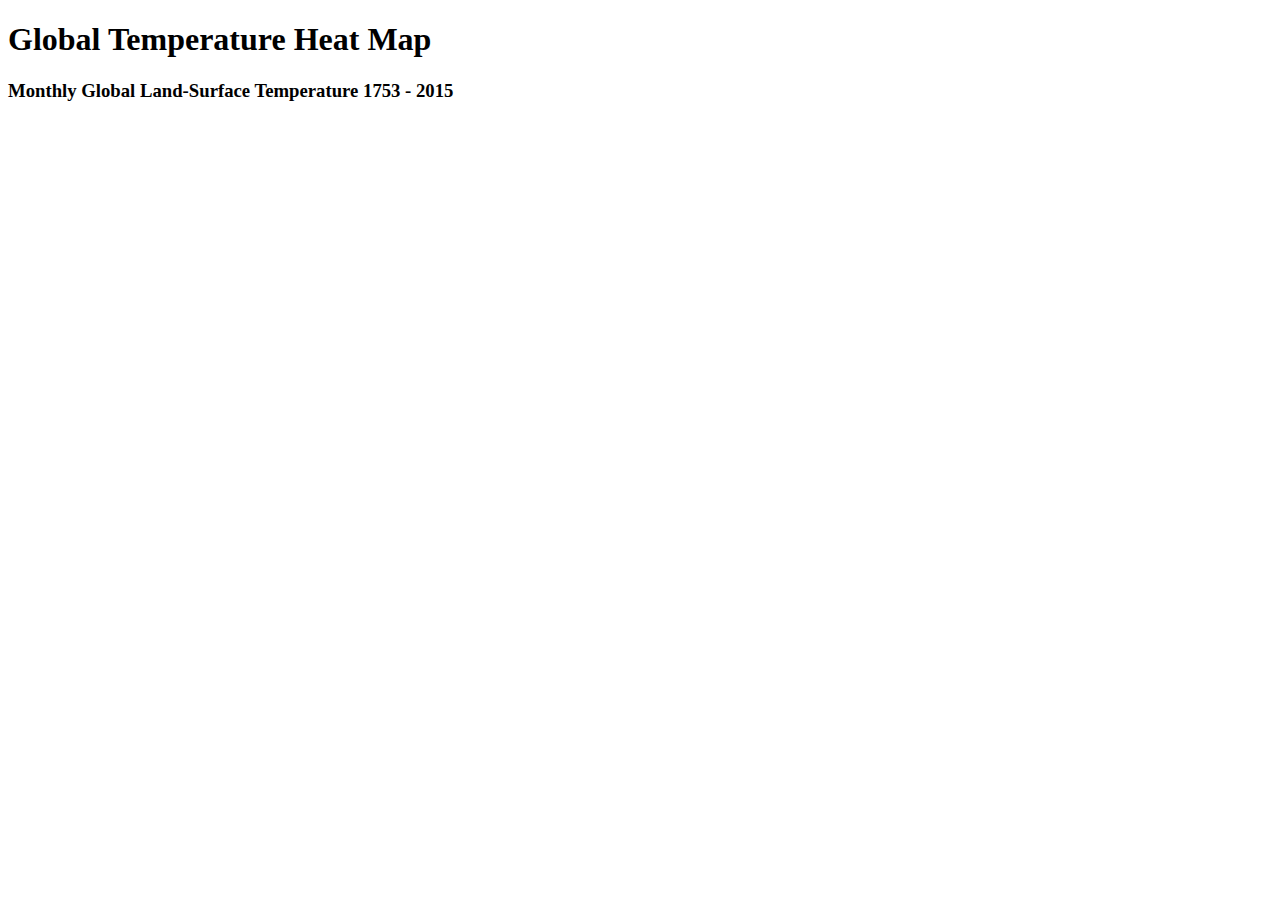
<file: 003-visualize-data-with-a-heat-map/index.html>
<!DOCTYPE html>
<html lang="en">
<head>
    <meta charset="UTF-8">
    <meta name="viewport" content="width=device-width, initial-scale=1.0">
    <title>Heat Map</title>
    <script src="https://d3js.org/d3.v6.min.js"></script>
</head>
<body>
    <h1 id="title">Global Temperature Heat Map</h1>
    <h3 id="description">Monthly Global Land-Surface Temperature 1753 - 2015</h3>
    <div id="heatmap"></div>
</body>
</html>
</file>
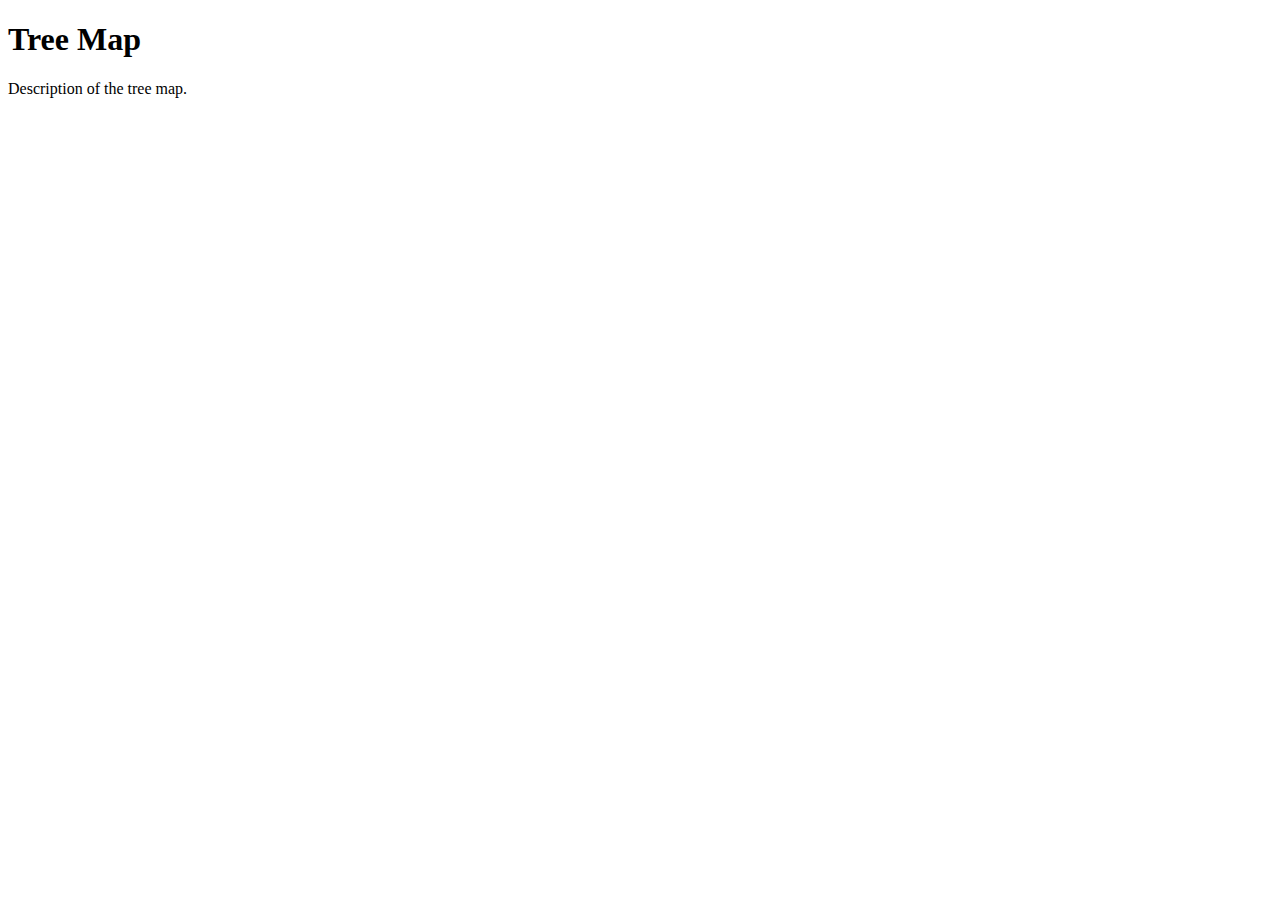
<file: 005-visualize-data-with-a-treemap-diagram/index.html>
<!DOCTYPE html>
<html lang="en">
<head>
    <meta charset="UTF-8">
    <meta name="viewport" content="width=device-width, initial-scale=1.0">
    <title>Tree Map</title>
</head>
<body>
    <h1 id="title">Tree Map</h1>
    <p id="description">Description of the tree map.</p>
    <div id="tree-map"></div>
    <div id="legend"></div>
    <div id="tooltip"></div>

    <script src="https://d3js.org/d3.v6.min.js"></script>
</body>
</html>
</file>
